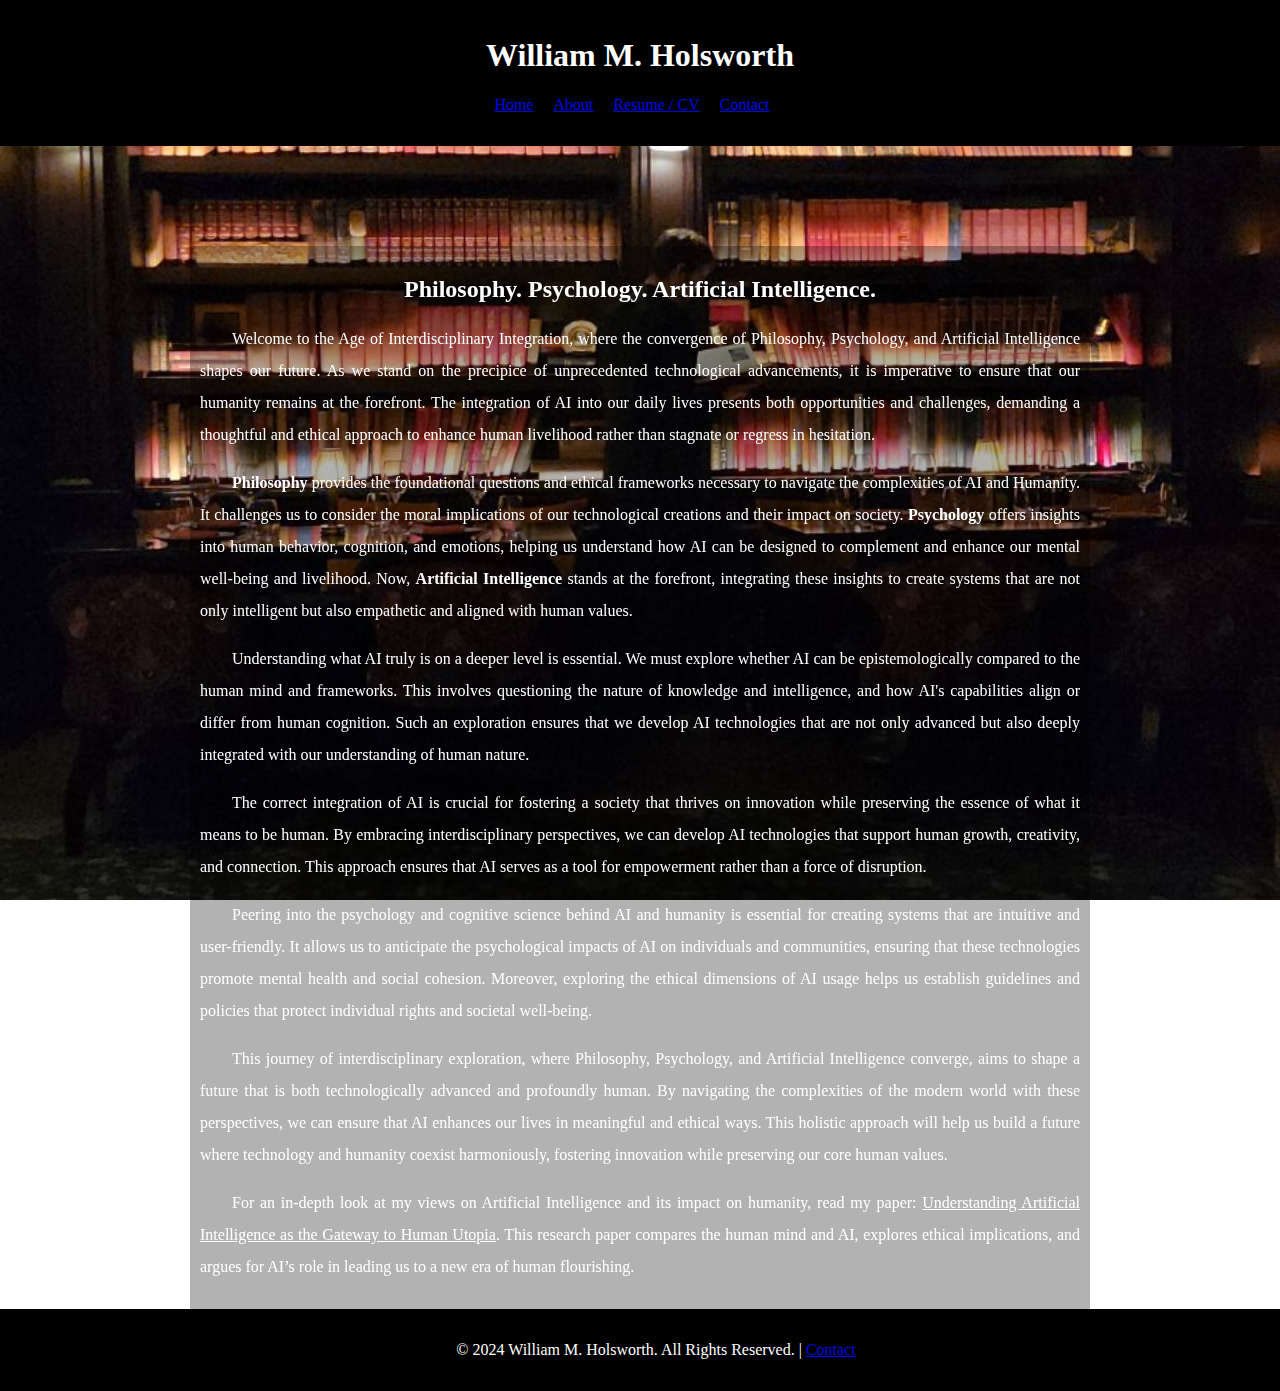
<file: index.html>
<!DOCTYPE html>

<html lang="en">
    <head>
        <meta name="viewport" content="width=device-width, initial-scale=1">
        <link href="https://cdn.jsdelivr.net/npm/bootstrap@5.2.3/dist/css/bootstrap.min.css" rel="stylesheet" integrity="sha384-rbsA2VBKQhggwzxH7pPCaAqO46MgnOM80zW1RWuH61DGLwZJEdK2Kadq2F9CUG65" crossorigin="anonymous">
        <script src="https://cdn.jsdelivr.net/npm/bootstrap@5.2.3/dist/js/bootstrap.bundle.min.js" integrity="sha384-kenU1KFdBIe4zVF0s0G1M5b4hcpxyD9F7jL+jjXkk+Q2h455rYXK/7HAuoJl+0I4" crossorigin="anonymous"></script>
        <link href="styles.css" rel="stylesheet">
        <title>William M. Holsworth</title>
    </head>
    <body class="fade-in">
        <header class="bg-primary text-white text-center py-3">
            <div class="row">
                <div class="col">
                    <h1>William M. Holsworth</h1>
                    <nav>
                        <ul class="nav justify-content-center">
                            <li class="nav-item"><a class="nav-link text-white" href="index.html">Home</a></li>
                            <li class="nav-item"><a class="nav-link text-white" href="about.html">About</a></li>
                            <li class="nav-item"><a class="nav-link text-white" href="resume.html">Resume / CV</a></li>
                            <li class="nav-item"><a class="nav-link text-white" href="contact.html">Contact</a></li>
                        </ul>
                    </nav>
                </div>
            </div>
        </header>
        <main class="container my-4">
            <section>
                <div class="row">
                    <div class="col">
                        <div class="text-container">
                            <h2><strong>Philosophy. Psychology. Artificial Intelligence.</strong></h2>
                            <p> </p>
                            <p>Welcome to the Age of Interdisciplinary Integration, where the convergence of Philosophy, Psychology, and Artificial Intelligence shapes our future. As we stand on the precipice of unprecedented technological advancements, it is imperative to ensure that our humanity remains at the forefront. The integration of AI into our daily lives presents both opportunities and challenges, demanding a thoughtful and ethical approach to enhance human livelihood rather than stagnate or regress in hesitation.</p>
                            <p><strong>Philosophy</strong> provides the foundational questions and ethical frameworks necessary to navigate the complexities of AI and Humanity. It challenges us to consider the moral implications of our technological creations and their impact on society. <strong>Psychology</strong> offers insights into human behavior, cognition, and emotions, helping us understand how AI can be designed to complement and enhance our mental well-being and livelihood. Now, <strong>Artificial Intelligence</strong> stands at the forefront, integrating these insights to create systems that are not only intelligent but also empathetic and aligned with human values.</p>
                            <p>Understanding what AI truly is on a deeper level is essential. We must explore whether AI can be epistemologically compared to the human mind and frameworks. This involves questioning the nature of knowledge and intelligence, and how AI's capabilities align or differ from human cognition. Such an exploration ensures that we develop AI technologies that are not only advanced but also deeply integrated with our understanding of human nature.</p>
                            <p>The correct integration of AI is crucial for fostering a society that thrives on innovation while preserving the essence of what it means to be human. By embracing interdisciplinary perspectives, we can develop AI technologies that support human growth, creativity, and connection. This approach ensures that AI serves as a tool for empowerment rather than a force of disruption.</p>
                            <p>Peering into the psychology and cognitive science behind AI and humanity is essential for creating systems that are intuitive and user-friendly. It allows us to anticipate the psychological impacts of AI on individuals and communities, ensuring that these technologies promote mental health and social cohesion. Moreover, exploring the ethical dimensions of AI usage helps us establish guidelines and policies that protect individual rights and societal well-being.</p>
                            <p>This journey of interdisciplinary exploration, where Philosophy, Psychology, and Artificial Intelligence converge, aims to shape a future that is both technologically advanced and profoundly human. By navigating the complexities of the modern world with these perspectives, we can ensure that AI enhances our lives in meaningful and ethical ways. This holistic approach will help us build a future where technology and humanity coexist harmoniously, fostering innovation while preserving our core human values.</p>
                            <p> For an in-depth look at my views on Artificial Intelligence and its impact on humanity, read my paper: <a href="Artificial%20Intelligence%20and%20Human%20Utopia%20Writing%20Sample.pdf" download target="_blank" class="white-link">Understanding Artificial Intelligence as the Gateway to Human Utopia</a>. This research paper compares the human mind and AI, explores ethical implications, and argues for AI’s role in leading us to a new era of human flourishing.</p>
                        </div>
                    </div>
                </div>
            </section>
        </main>
        <footer class="bg-primary text-white text-center py-3">
            <div class="row">
                <div class="col">
                    <p>&copy; 2024 William M. Holsworth. All Rights Reserved. | <a href="mailto:will7.holsworth@gmail.com" class="text-white">Contact</a></p>
                </div>
            </div>
        </footer>
        <script src="scripts.js"></script>
    </body>
</html>
</file>
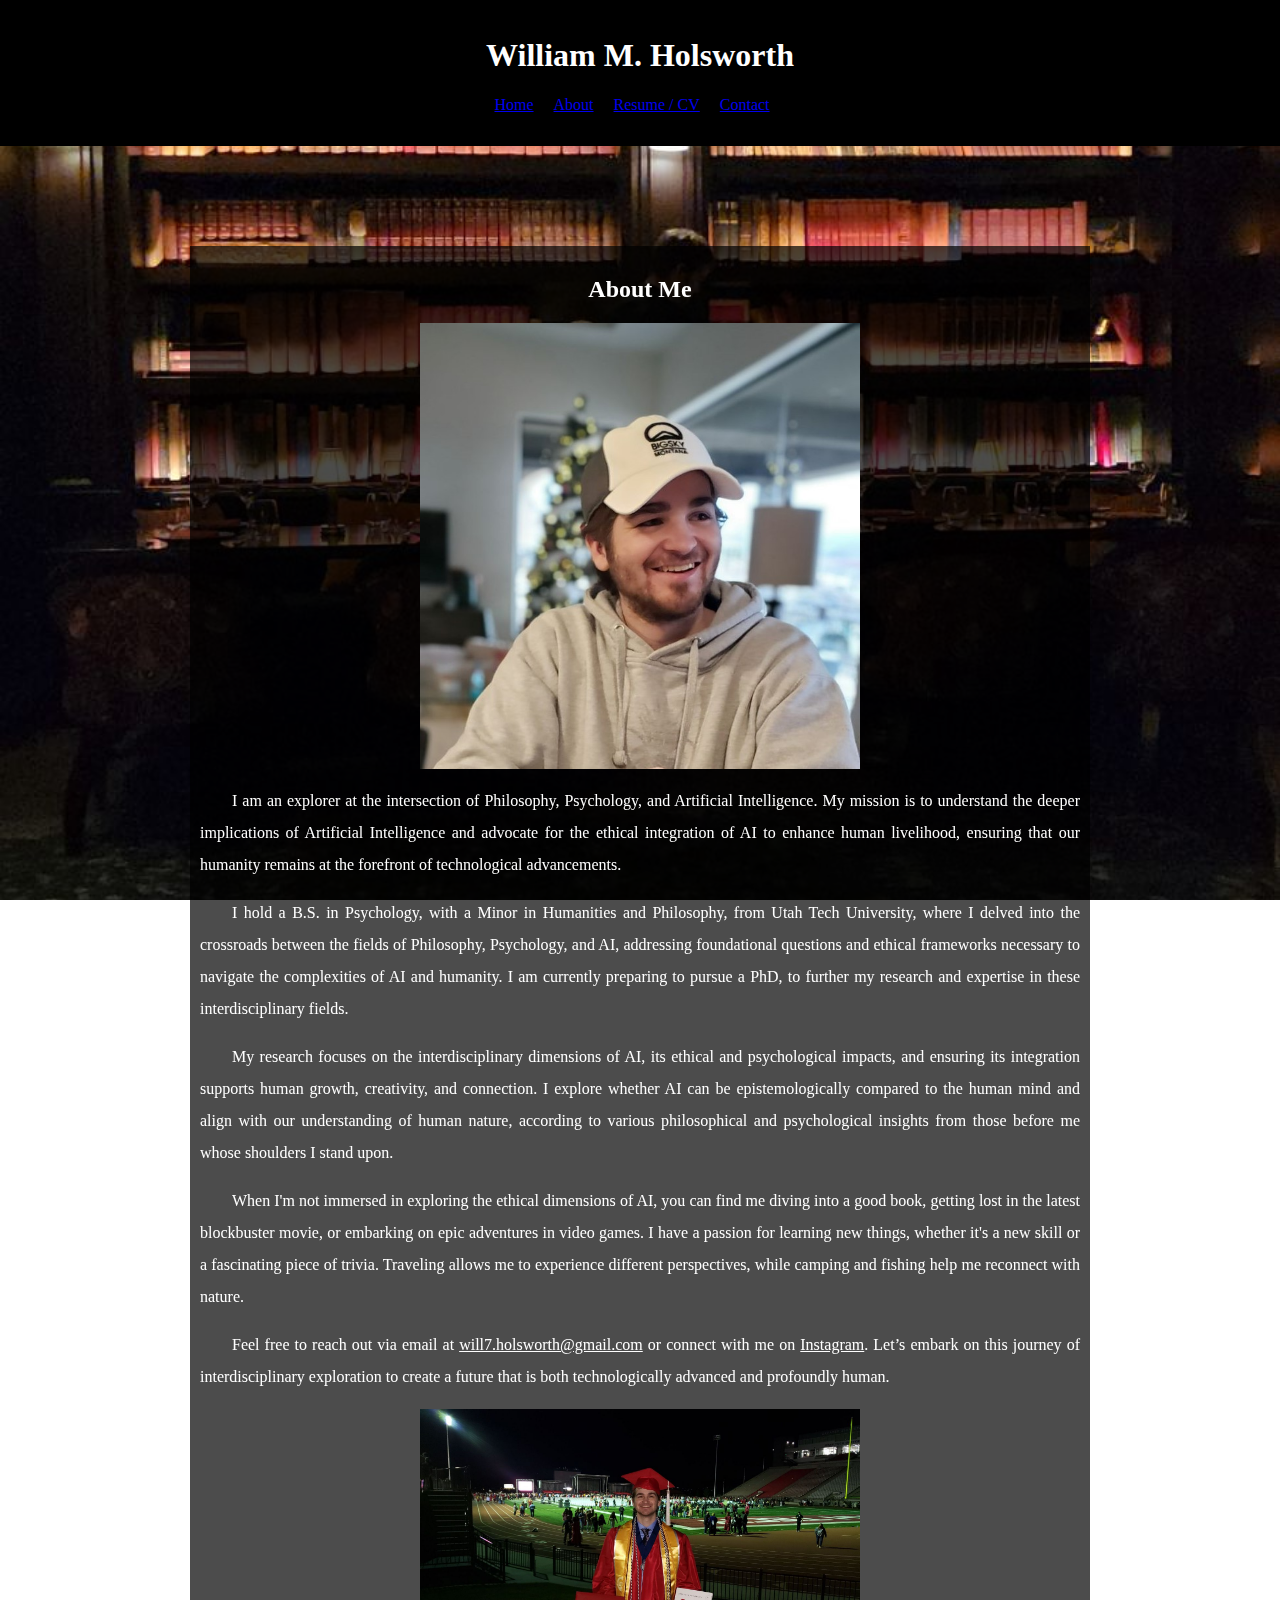
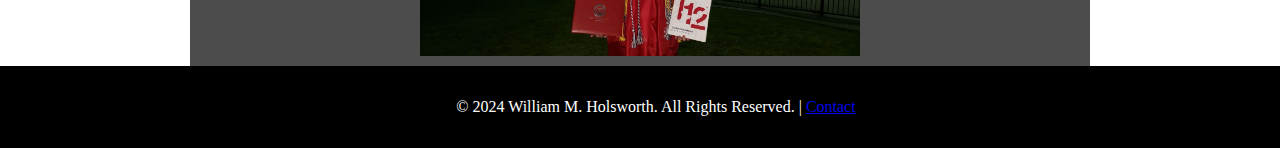
<file: about.html>
<!DOCTYPE html>
<html lang="en">
    <head>
        <meta name="viewport" content="width=device-width, initial-scale=1">
        <link href="https://cdn.jsdelivr.net/npm/bootstrap@5.2.3/dist/css/bootstrap.min.css" rel="stylesheet" integrity="sha384-rbsA2VBKQhggwzxH7pPCaAqO46MgnOM80zW1RWuH61DGLwZJEdK2Kadq2F9CUG65" crossorigin="anonymous">
        <script src="https://cdn.jsdelivr.net/npm/bootstrap@5.2.3/dist/js/bootstrap.bundle.min.js" integrity="sha384-kenU1KFdBIe4zVF0s0G1M5b4hcpxyD9F7jL+jjXkk+Q2h455rYXK/7HAuoJl+0I4" crossorigin="anonymous"></script>
        <link href="styles.css" rel="stylesheet">
        <title>About Me</title>
    </head>
    <body class="about-page fade-in">
        <header class="bg-primary text-white text-center py-3">
            <div class="row">
                <div class="col">
                    <h1>William M. Holsworth</h1>
                    <nav>
                        <ul class="nav justify-content-center">
                            <li class="nav-item"><a class="nav-link text-white" href="index.html">Home</a></li>
                            <li class="nav-item"><a class="nav-link text-white" href="about.html">About</a></li>
                            <li class="nav-item"><a class="nav-link text-white" href="resume.html">Resume / CV</a></li>
                            <li class="nav-item"><a class="nav-link text-white" href="contact.html">Contact</a></li>
                        </ul>
                    </nav>
                </div>
            </div>
        </header>
        <main class="container my-4">
            <section>
                <div class="row">
                    <div class="col">
                        <div class="text-container">
                            <h2><strong>About Me</strong></h2>
                            <img src="will pic web.jpg" alt="An image of William M. Holsworth" class="centered-image">
                            <p> </p>
                            <p>I am an explorer at the intersection of Philosophy, Psychology, and Artificial Intelligence. My mission is to understand the deeper implications of Artificial Intelligence and advocate for the ethical integration of AI to enhance human livelihood, ensuring that our humanity remains at the forefront of technological advancements.</p>
                            <p>I hold a B.S. in Psychology, with a Minor in Humanities and Philosophy, from Utah Tech University, where I delved into the crossroads between the fields of Philosophy, Psychology, and AI, addressing foundational questions and ethical frameworks necessary to navigate the complexities of AI and humanity. I am currently preparing to pursue a PhD, to further my research and expertise in these interdisciplinary fields.</p>
                            <p>My research focuses on the interdisciplinary dimensions of AI, its ethical and psychological impacts, and ensuring its integration supports human growth, creativity, and connection. I explore whether AI can be epistemologically compared to the human mind and align with our understanding of human nature, according to various philosophical and psychological insights from those before me whose shoulders I stand upon.</p>
                            <p>When I'm not immersed in exploring the ethical dimensions of AI, you can find me diving into a good book, getting lost in the latest blockbuster movie, or embarking on epic adventures in video games. I have a passion for learning new things, whether it's a new skill or a fascinating piece of trivia. Traveling allows me to experience different perspectives, while camping and fishing help me reconnect with nature.</p>
                            <p>Feel free to reach out via email at <a href="mailto:will7.holsworth@gmail.com" class="white-link">will7.holsworth@gmail.com</a> or connect with me on <a href="https://instagram.com/will_holsworth/" class="white-link">Instagram</a>. Let’s embark on this journey of interdisciplinary exploration to create a future that is both technologically advanced and profoundly human.</p>
                            <img src="Graduation Pic.jpg" alt="An image of William M. Holsworth holding diplomas" class="centered-image">
                        </div>
                    </div>
                </div>
            </section>
        </main>
        <footer class="bg-primary text-white text-center py-3">
            <div class="row">
                <div class="col">
                    <p>&copy; 2024 William M. Holsworth. All Rights Reserved. | <a href="mailto:will7.holsworth@gmail.com" class="text-white">Contact</a></p>
                </div>
            </div>
        </footer>
        <script src="scripts.js"></script>
    </body>
</html>
</file>
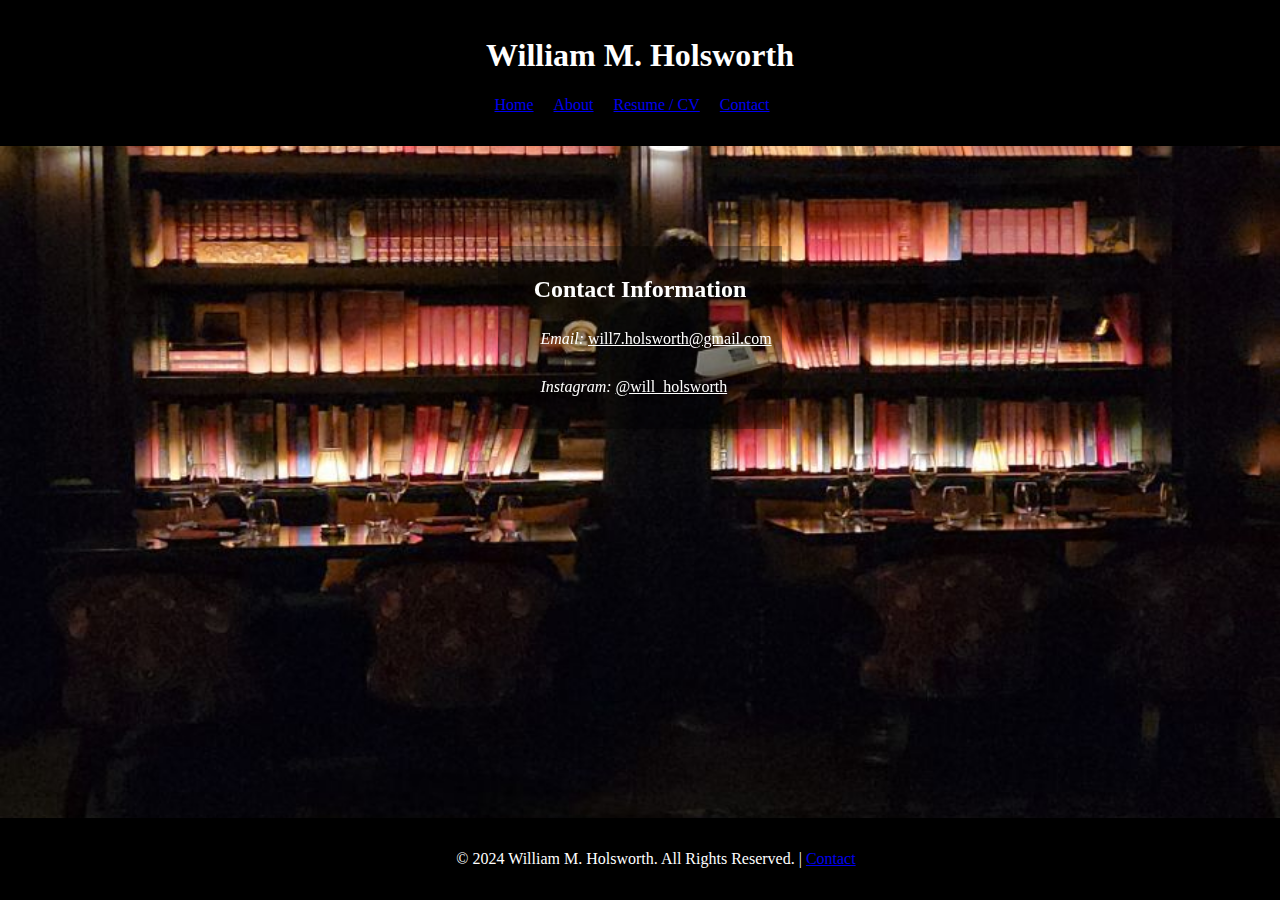
<file: contact.html>
<!DOCTYPE html>
<html lang="en">
    <head>
        <meta name="viewport" content="width=device-width, initial-scale=1">
        <link href="https://cdn.jsdelivr.net/npm/bootstrap@5.2.3/dist/css/bootstrap.min.css" rel="stylesheet" integrity="sha384-rbsA2VBKQhggwzxH7pPCaAqO46MgnOM80zW1RWuH61DGLwZJEdK2Kadq2F9CUG65" crossorigin="anonymous">
        <script src="https://cdn.jsdelivr.net/npm/bootstrap@5.2.3/dist/js/bootstrap.bundle.min.js" integrity="sha384-kenU1KFdBIe4zVF0s0G1M5b4hcpxyD9F7jL+jjXkk+Q2h455rYXK/7HAuoJl+0I4" crossorigin="anonymous"></script>
        <link href="styles.css" rel="stylesheet">
        <title>Contact</title>
    </head>
    <body class="fade-in">
        <header class="bg-primary text-white text-center py-3">
            <div class="row">
                <div class="col">
                    <h1>William M. Holsworth</h1>
                    <nav>
                        <ul class="nav justify-content-center">
                            <li class="nav-item"><a class="nav-link text-white" href="index.html">Home</a></li>
                            <li class="nav-item"><a class="nav-link text-white" href="about.html">About</a></li>
                            <li class="nav-item"><a class="nav-link text-white" href="resume.html">Resume / CV</a></li>
                            <li class="nav-item"><a class="nav-link text-white" href="contact.html">Contact</a></li>
                        </ul>
                    </nav>
                </div>
            </div>
        </header>
        <main class="container my-4">
            <section>
                <div class="row">
                    <div class="col">
                        <div class="text-container">
                            <h2><strong>Contact Information</strong></h2>
                            <p><em>Email:</em> <a href="mailto:will7.holsworth@gmail.com" class="white-link">will7.holsworth@gmail.com</a></p>
                            <p><em>Instagram:</em> <a href="https://instagram.com/will_holsworth/" class="white-link">@will_holsworth</a></p>
                        </div>
                    </div>
                </div>
            </section>
        </main>
        <footer class="bg-primary text-white text-center py-3">
            <div class="row">
                <div class="col">
                    <p>&copy; 2024 William M. Holsworth. All Rights Reserved. | <a href="mailto:will7.holsworth@gmail.com" class="text-white">Contact</a></p>
                </div>
            </div>
        </footer>
        <script src="scripts.js"></script>
    </body>
</html>
</file>
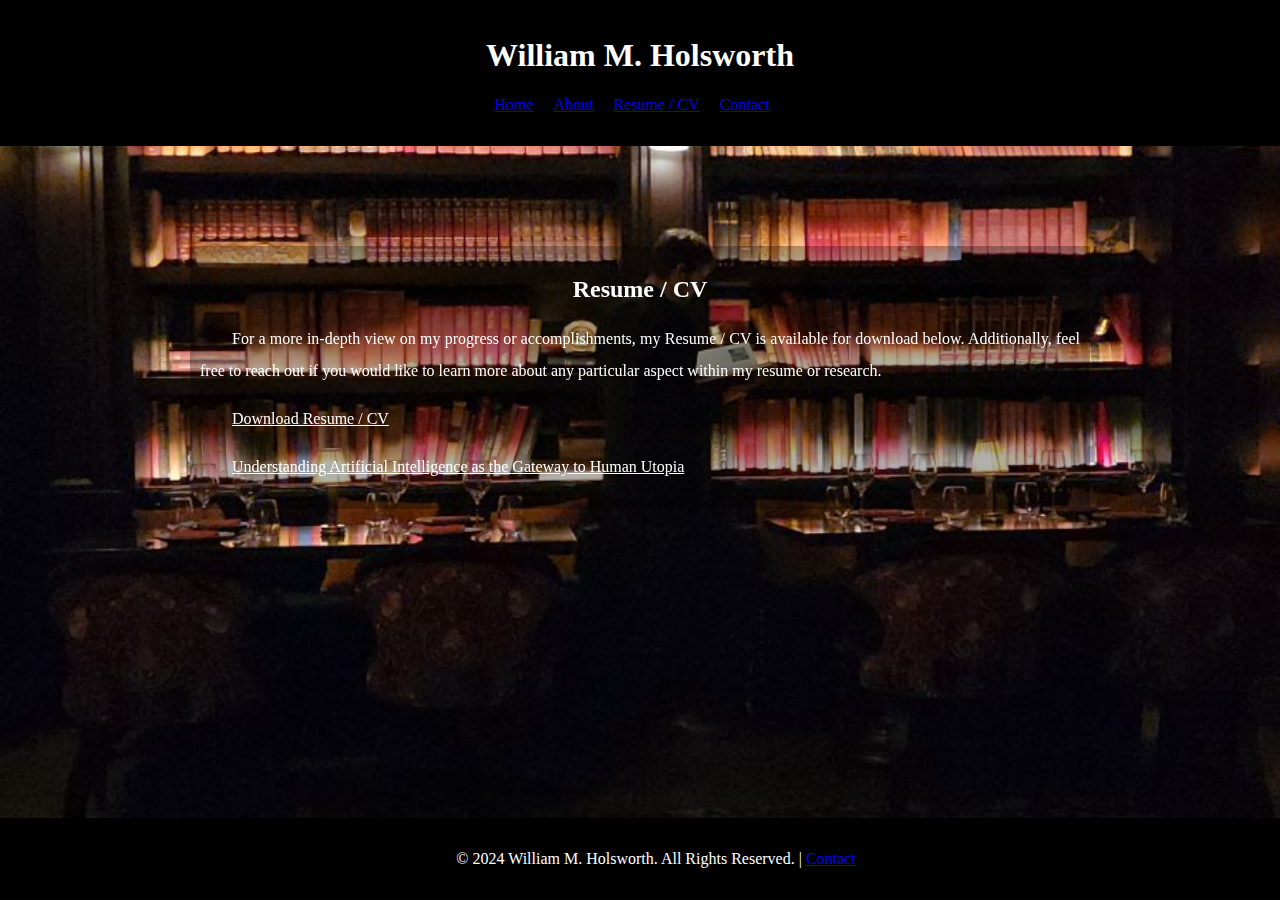
<file: resume.html>
<!DOCTYPE html>
<html lang="en">
    <head>
        <meta name="viewport" content="width=device-width, initial-scale=1">
        <link href="https://cdn.jsdelivr.net/npm/bootstrap@5.2.3/dist/css/bootstrap.min.css" rel="stylesheet" integrity="sha384-rbsA2VBKQhggwzxH7pPCaAqO46MgnOM80zW1RWuH61DGLwZJEdK2Kadq2F9CUG65" crossorigin="anonymous">
        <script src="https://cdn.jsdelivr.net/npm/bootstrap@5.2.3/dist/js/bootstrap.bundle.min.js" integrity="sha384-kenU1KFdBIe4zVF0s0G1M5b4hcpxyD9F7jL+jjXkk+Q2h455rYXK/7HAuoJl+0I4" crossorigin="anonymous"></script>
        <link href="styles.css" rel="stylesheet">
        <title>Resume / CV</title>
    </head>
    <body class="fade-in">
        <header class="bg-primary text-white text-center py-3">
            <div class="row">
                <div class="col">
                    <h1>William M. Holsworth</h1>
                    <nav>
                        <ul class="nav justify-content-center">
                            <li class="nav-item"><a class="nav-link text-white" href="index.html">Home</a></li>
                            <li class="nav-item"><a class="nav-link text-white" href="about.html">About</a></li>
                            <li class="nav-item"><a class="nav-link text-white" href="resume.html">Resume / CV</a></li>
                            <li class="nav-item"><a class="nav-link text-white" href="contact.html">Contact</a></li>
                        </ul>
                    </nav>
                </div>
            </div>
        </header>
        <main class="container my-4">
            <section>
                <div class="row">
                    <div class="col">
                        <div class="text-container">
                            <h2><strong>Resume / CV</strong></h2>
                            <p>For a more in-depth view on my progress or accomplishments, my Resume / CV is available for download below. Additionally, feel free to reach out if you would like to learn more about any particular aspect within my resume or research.</p>
                            <p><a href="William%20Holsworth%20CV%20-%20Website.pdf" download target="_blank" class="white-link">Download Resume / CV</a></p>
                        <p><a href="Artificial%20Intelligence%20and%20Human%20Utopia%20Writing%20Sample.pdf" download target="_blank" class="white-link">Understanding Artificial Intelligence as the Gateway to Human Utopia</a></p>
                        </div>
                    </div>
                </div>
            </section>
        </main>
        <footer class="bg-primary text-white text-center py-3">
            <div class="row">
                <div class="col">
                    <p>&copy; 2024 William M. Holsworth. All Rights Reserved. | <a href="mailto:will7.holsworth@gmail.com" class="text-white">Contact</a></p>
                </div>
            </div>
        </footer>
        <script src="scripts.js"></script>
    </body>
</html>
</file>
<file: styles.css>
.centered-image {
    display: block;
    margin: 0 auto;
    width: 50%; /* Adjust the width as needed */
}

body {
    background-color: white;
    color: black;
    font-family: "Times New Roman", Times, serif;
    margin: 0;
    padding: 0;
    display: flex;
    flex-direction: column;
    min-height: 100vh;
    position: relative;
}

body::before {
    content: "";
    background-image: url('William Holsworth Reading in Library pic.jpg');
    background-size: cover;
    background-position: center;
    background-repeat: no-repeat;
    position: fixed;
    top: 0;
    left: 0;
    width: 100%;
    height: 100%;
    z-index: -1;
}

.text-container {
    margin-top: 100px;
    background-color: rgba(0, 0, 0, 0.3); /* Black background with 30% opacity */
    color: white; /* White text color for better contrast */
    padding: 10px
}

.about-page .text-container  {
    background-color: rgba(0, 0, 0, .7); /* Black background with 70% opacity */
    color: white; /* White text color for better contrast */
    padding: 10px;
}

.white-link {
    color: white;
}

header, footer {
    position: relative;
    z-index: 1; /* Ensure header and footer are above the background image */
}

header.bg-primary {
    background-color: black !important;
    color: white !important;
    padding: 1em;
    text-align: center;
}

nav ul {
    list-style-type: none;
    padding: 0;
}

nav ul li {
    display: inline;
    margin-right: 1em;
}

main {
    padding: 1em;
    text-align: center;
}

h2 {
    text-align: center;
}

main.container {
    text-align: justify;
    padding: 0 20px; /* Adds padding to the left and right */
    max-width: 900px; /* Limits the width of the container */
    margin: 0 auto; /* Centers the container */
    overflow: auto; /* Ensures content doesn't overflow */
    font-size: 1em; /* Increases the text size */
}

main p {
    text-indent: 2em; /* Indents the first line of each paragraph */
    line-height: 2; /* Increases line spacing */
}

footer.bg-primary {
    background-color: black !important;
    color: white !important;
    text-align: center;
    padding: 1em;
    width: 100%;
    bottom: 0;
    margin-top: auto;
}

.fade-in {
    opacity: 0;
    transition: opacity 1s;
}

body.fade-in {
    opacity: 1;
}

.fade-out {
    opacity: 1;
    transition: opacity 300ms;
}

body.fade-out {
    opacity: 0;
}
</file>
